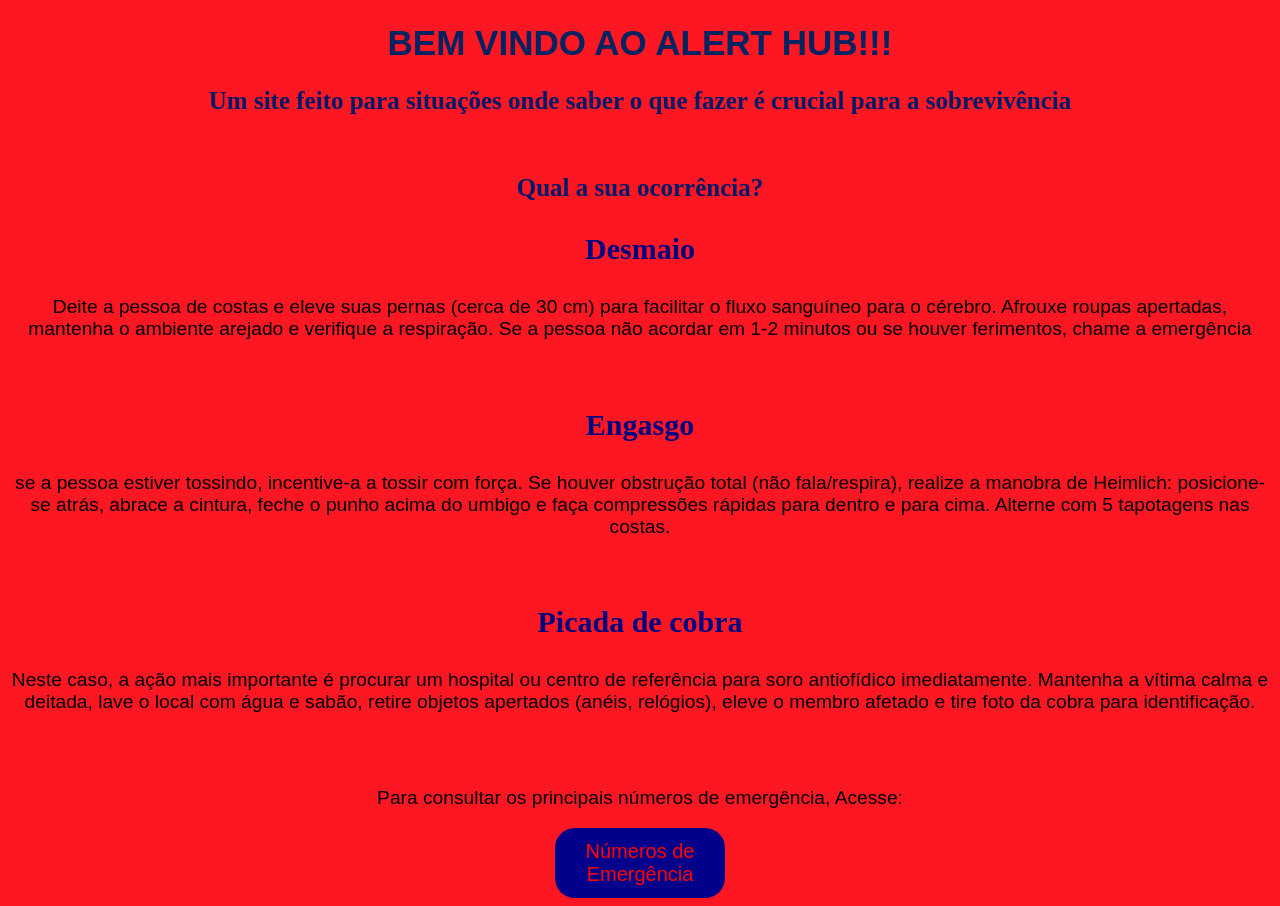
<file: index.html>
<!DOCTYPE html>
<html lang="en">
<head>
    <meta charset="UTF-8">
    <meta name="viewport" content="width=device-width, initial-scale=1.0">
    <title>Alert Hub</title>
    <link rel="stylesheet" href="style.css">
    <script src=""></script>
</head>
<body>
<center>

    <h1>BEM VINDO AO ALERT HUB!!!</h1>
    <h2>Um site feito para situações onde saber o que fazer é crucial para a sobrevivência</h2>
    <br>
    <h2>Qual a sua ocorrência?</h2>
    
    <h3>Desmaio</h3>
    <p>Deite a pessoa de costas e eleve suas pernas (cerca de 30 cm) para facilitar o fluxo sanguíneo para o cérebro. Afrouxe roupas apertadas, mantenha o ambiente arejado e verifique a respiração. Se a pessoa não acordar em 1-2 minutos ou se houver ferimentos, chame a emergência</p>
    <br>
    <h3>Engasgo</h3>
    <p>se a pessoa estiver tossindo, incentive-a a tossir com força. Se houver obstrução total (não fala/respira), realize a manobra de Heimlich: posicione-se atrás, abrace a cintura, feche o punho acima do umbigo e faça compressões rápidas para dentro e para cima. Alterne com 5 tapotagens nas costas. </p>
    <br>
    <h3>Picada de cobra</h3>
    <p>Neste caso, a ação mais importante é procurar um hospital ou centro de referência para soro antiofídico imediatamente. Mantenha a vítima calma e deitada, lave o local com água e sabão, retire objetos apertados (anéis, relógios), eleve o membro afetado e tire foto da cobra para identificação. </p>
    
    <br><br>
    
    <p>Para consultar os principais números de emergência, Acesse:</p>

    <a href="page2.html"><button>Números de Emergência</button></a>
    
</center>
</body>
</html>
</file>
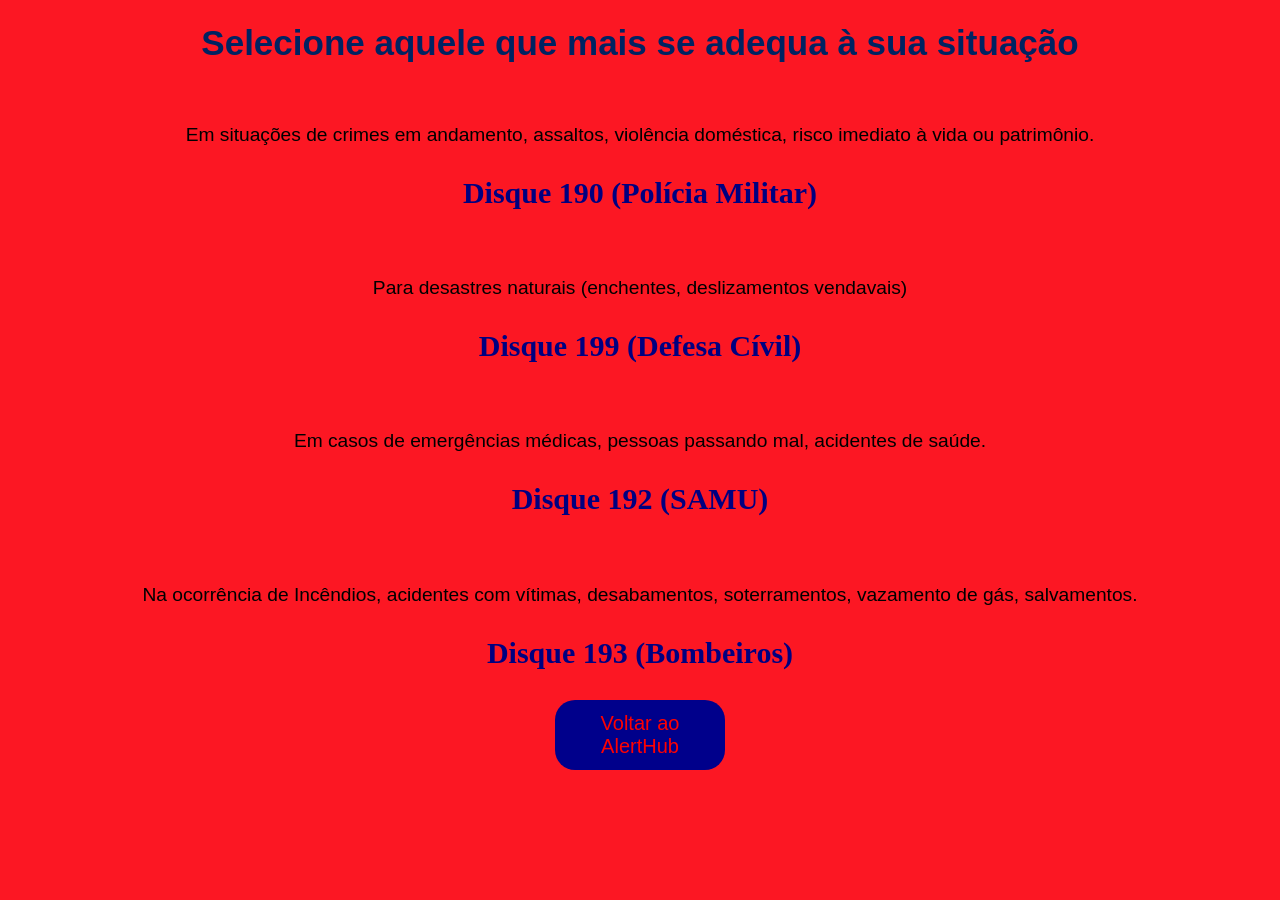
<file: page2.html>
<!DOCTYPE html>
<html lang="en">
<head>
    <meta charset="UTF-8">
    <meta name="viewport" content="width=device-width, initial-scale=1.0">
    <title>Números de Emergência</title>
    <link rel="stylesheet" href="style.css">
</head>
<body>
    <center>

    <h1>Selecione aquele que mais se adequa à sua situação</h1>
        <br>
    <p>Em situações de crimes em andamento, assaltos, violência doméstica, risco imediato à vida ou patrimônio.</p>

    <h3>Disque 190 (Polícia Militar)</h3>
        <br>
    <p> Para desastres naturais (enchentes, deslizamentos vendavais)</p>
    
    <h3>Disque 199 (Defesa Cívil)</h3>
        <br>
    <p>Em casos de emergências médicas, pessoas passando mal, acidentes de saúde.</p>

    <h3>Disque 192 (SAMU)</h3>
        <br>
    <p>Na ocorrência de Incêndios, acidentes com vítimas, desabamentos, soterramentos, vazamento de gás, salvamentos.</p>
        
    <h3>Disque 193 (Bombeiros)</h3>

    <a href="index.html"><button>Voltar ao AlertHub</button></a>

    </center>   
</body>
</html>
</file>
<file: style.css>
body{
background-color: #FC1723
;

}


h1{
font-size: 35px;
color: #002362;
font-family: 'Franklin Gothic Medium', 'Arial Narrow', Arial, sans-serif;
}

h2{
    font-size: 25px;
    color: #001969;
    font-style: normal;
}

h3{
    font-size: 30px;
    color: #000080;
    font-weight: bold;
    
}

p {
    font-family: 'Franklin Gothic Medium', 'Arial Narrow', Arial, sans-serif;
    font-size: larger;
}

button {
    background-color: darkblue;
    color: #FF0000;
    height: 70px;
    width: 170px;
    font-size: 20px;
    font-family: Impact, Haettenschweiler, 'Arial Narrow Bold', sans-serif;
    border: none;
    cursor: pointer;
    border-radius: 20px;

}
</file>
